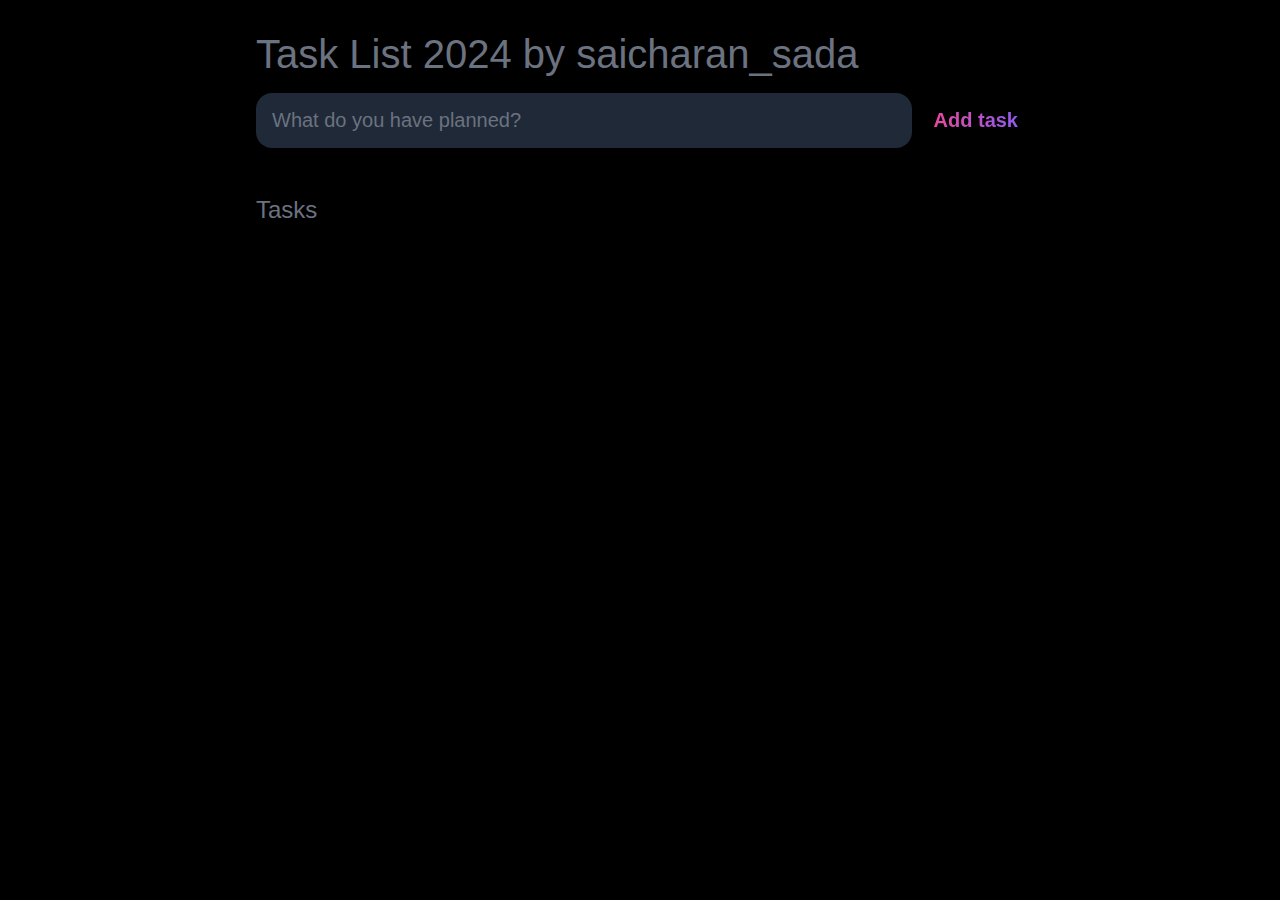
<file: TASK-2/index.html>
<!DOCTYPE html>
<html lang="en">
<head>
	<meta charset="UTF-8">
	<meta http-equiv="X-UA-Compatible" content="IE=edge">
	<meta name="viewport" content="width=device-width, initial-scale=1.0">
	<title>Task List 2021</title>

	<link rel="stylesheet" href="main.css" />
</head>
<body>
	
	<header>
		<h1>Task List 2024 by saicharan_sada</h1>
		<form id="new-task-form">
			<input 
				type="text" 
				name="new-task-input" 
				id="new-task-input" 
				placeholder="What do you have planned?" />
			<input 
				type="submit"
				id="new-task-submit" 
				value="Add task" />
		</form>
	
	</header>
	<main>
		<section class="task-list">
			<h2>Tasks</h2>

			<div id="tasks">

				<!-- <div class="task">
					<div class="content">
						<input 
							type="text" 
							class="text" 
							value="A new task"
							readonly>
					</div>
					<div class="actions">
						<button class="edit">Edit</button>
						<button class="delete">Delete</button>
					</div>
				</div> -->

			</div>
		</section>
	</main>

	<script src="main.js"></script>
</body>
</html>
</file>
<file: TASK-2/main.css>
:root {
	--dark: #000000;
	--darker: #1F2937;
	--darkest: #111827;
	--grey: #6B7280;
	--pink: #EC4899;
	--purple: #8B5CF6;
	--light: #EEE;
}

* {
	margin: 0;
	box-sizing: border-box;
	font-family: "Fira sans", sans-serif;
}

body {
	display: flex;
	flex-direction: column;
	min-height: 100vh;
	color: #FFF;
	background-color: var(--dark);
}

header {
	padding: 2rem 1rem;
	max-width: 800px;
	width: 100%;
	margin: 0 auto;
}

header h1{ 
	font-size: 2.5rem;
	font-weight: 300;
	color: var(--grey);
	margin-bottom: 1rem;
}

#new-task-form {
	display: flex;;
}

input, button {
	appearance: none;
	border: none;
	outline: none;
	background: none;
}

#new-task-input {
	flex: 1 1 0%;
	background-color: var(--darker);
	padding: 1rem;
	border-radius: 1rem;
	margin-right: 1rem;
	color: var(--light);
	font-size: 1.25rem;
}

#new-task-input::placeholder {
	color: var(--grey);
}

#new-task-submit {
	color: var(--pink);
	font-size: 1.25rem;
	font-weight: 700;
	background-image: linear-gradient(to right, var(--pink), var(--purple));
	-webkit-background-clip: text;
	-webkit-text-fill-color: transparent;
	cursor: pointer;
	transition: 0.4s;
}

#new-task-submit:hover {
	opacity: 0.8;
}

#new-task-submit:active {
	opacity: 0.6;
}

main {
	flex: 1 1 0%;
	max-width: 800px;
	width: 100%;
	margin: 0 auto;
}

.task-list {
	padding: 1rem;
}

.task-list h2 {
	font-size: 1.5rem;
	font-weight: 300;
	color: var(--grey);
	margin-bottom: 1rem;
}

#tasks .task {
	display: flex;
	justify-content: space-between;
	background-color: var(--darkest);
	padding: 1rem;
	border-radius: 1rem;
	margin-bottom: 1rem;
}

.task .content {
	flex: 1 1 0%;
}

.task .content .text {
	color: var(--light);
	font-size: 1.125rem;
	width: 100%;
	display: block;
	transition: 0.4s;
}

.task .content .text:not(:read-only) {
	color: var(--pink);
}

.task .actions {
	display: flex;
	margin: 0 -0.5rem;
}

.task .actions button {
	cursor: pointer;
	margin: 0 0.5rem;
	font-size: 1.125rem;
	font-weight: 700;
	text-transform: uppercase;
	transition: 0.4s;
}

.task .actions button:hover {
	opacity: 0.8;
}

.task .actions button:active {
	opacity: 0.6;
}

.task .actions .edit {
	background-image: linear-gradient(to right, var(--pink), var(--purple));
	-webkit-background-clip: text;
	-webkit-text-fill-color: transparent;
}

.task .actions .delete {
	color: crimson;
}
</file>
